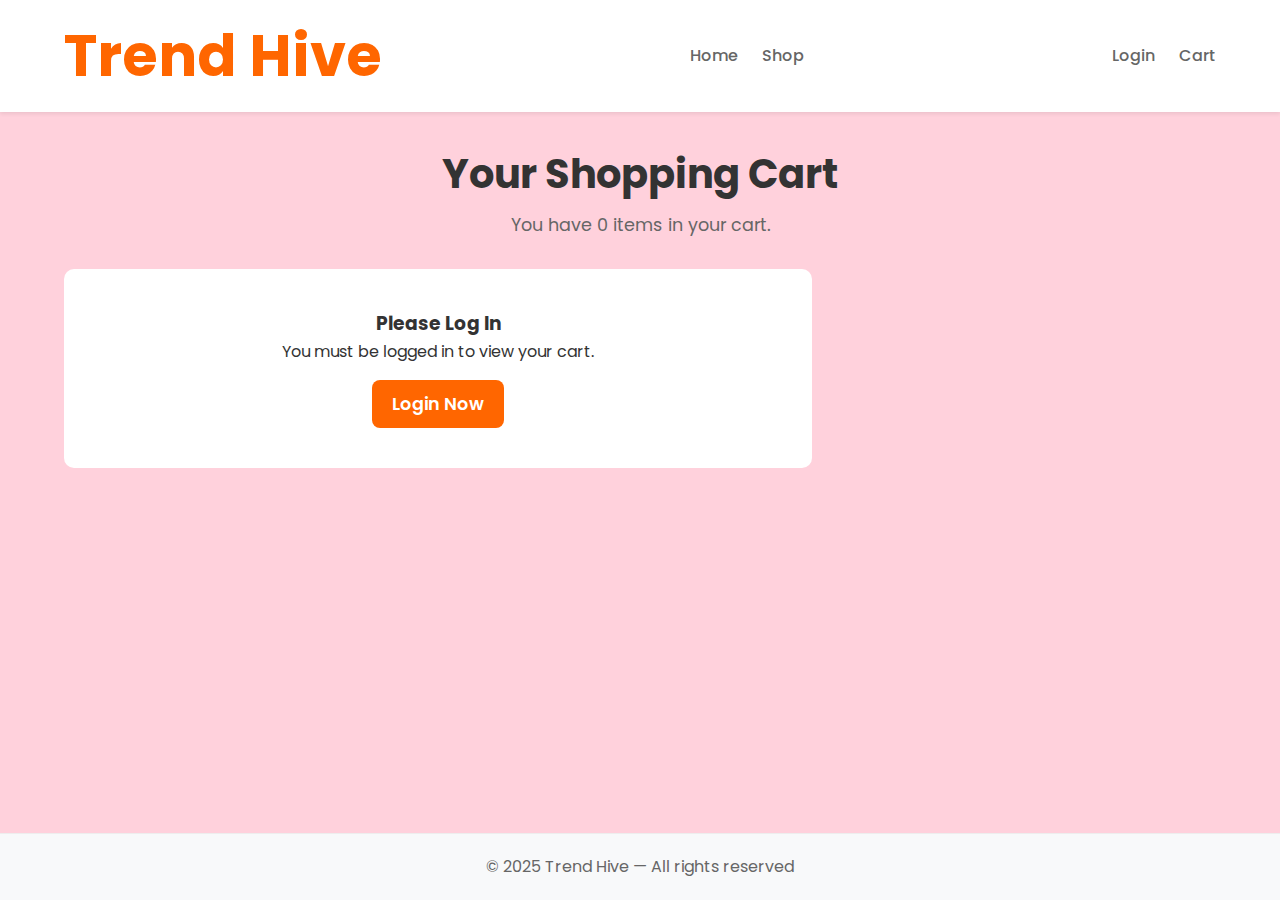
<file: fontendTrendHive/CustomerDashboard/cart.html>
<!DOCTYPE html>
<html lang="en">

<head>
    <meta charset="UTF-8">
    <meta name="viewport" content="width=device-width, initial-scale=1.0">
    <title>Your Shopping Cart - Trend Hive</title>
    <!-- Link to the new cart.css file -->
    <link rel="stylesheet" href="cart.css">
    <!-- Google Fonts for a professional look -->
    <link rel="preconnect" href="https://fonts.googleapis.com">
    <link rel="preconnect" href="https://fonts.gstatic.com" crossorigin>
    <link href="https://fonts.googleapis.com/css2?family=Poppins:wght@400;500;600;700&display=swap" rel="stylesheet">
</head>

<body>
    <div id="toast" aria-live="polite"></div>

    <header>
        <div class="brand">
            <h1><a href="index.html">Trend Hive</a></h1>
        </div>
        <nav class="nav-links">
            <a href="index.html">Home</a>
            <a href="#">Shop</a>
        </nav>
        <div class="header-actions">
            <a href="../Login/C-Login.html" class="nav-link">Login</a>
            <a class="cart-link nav-link" href="cart.html">Cart <span id="cartBadge" class="cart-badge"
                    style="display:none">0</span></a>
        </div>
    </header>

    <main class="container">
        <div class="cart-header">
            <h2>Your Shopping Cart</h2>
            <p>You have <span id="item-count">0</span> items in your cart.</p>
        </div>

        <div class="cart-layout">
            <!-- Cart items will be dynamically inserted here -->
            <div id="cart-items-container" class="cart-items">
                <!-- Loading State/Empty State will be shown here -->
            </div>

            <!-- Cart Summary Section -->
            <div class="cart-summary-card">
                <h3>Order Summary</h3>
                <div class="summary-row">
                    <span>Subtotal</span>
                    <span id="subtotal-amount">₹0.00</span>
                </div>
                <div class="summary-row">
                    <span>Shipping</span>
                    <span>FREE</span>
                </div>
                <div class="summary-total">
                    <span>Total</span>
                    <span id="total-amount">₹0.00</span>
                </div>
                <button class="checkout-btn">Proceed to Payment</button>
            </div>
        </div>
    </main>

    <footer>
        &copy; 2025 Trend Hive — All rights reserved
    </footer>

    <script src="cart.js" defer></script>
</body>

</html>
</file>
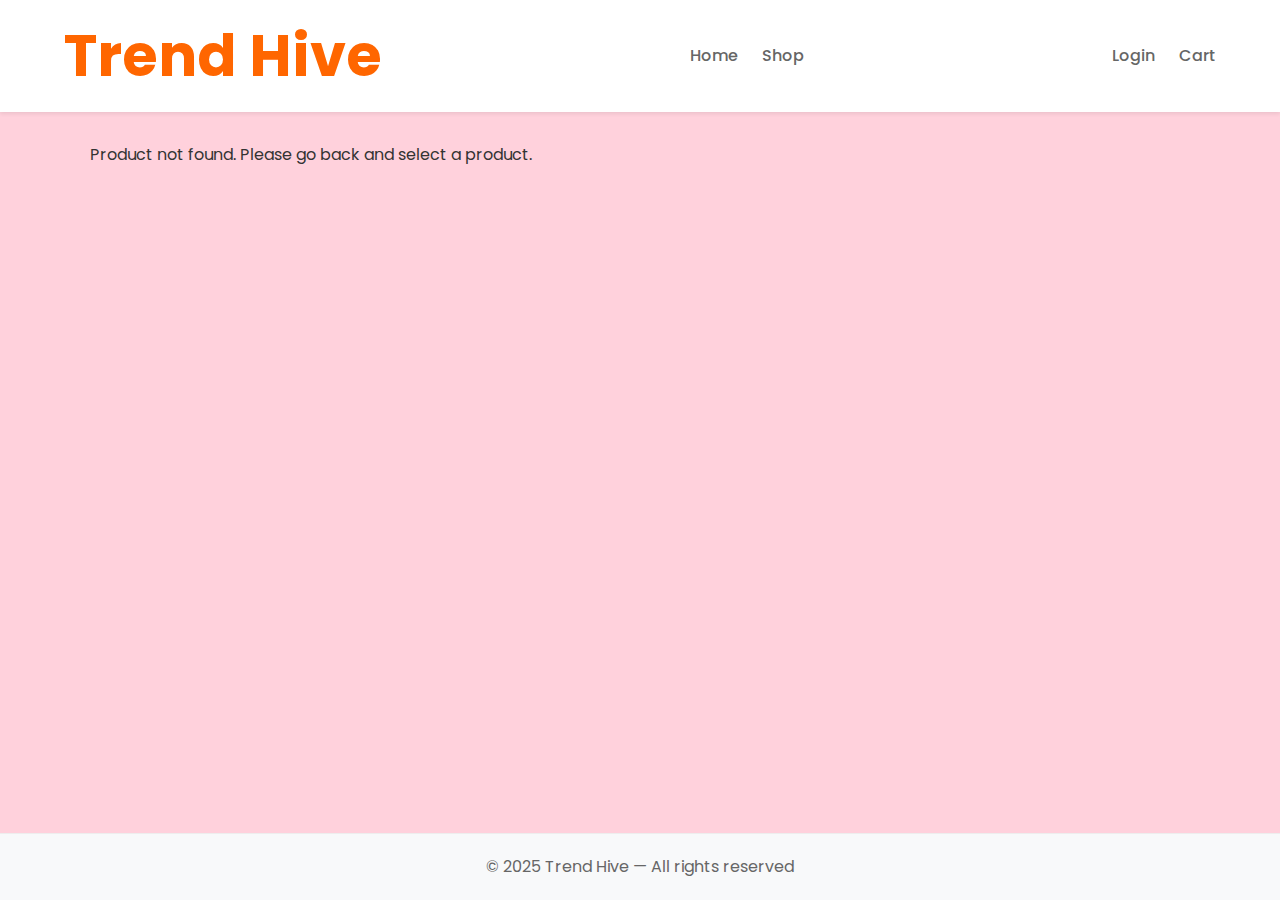
<file: fontendTrendHive/CustomerDashboard/product-detail.html>
<!DOCTYPE html>
<html lang="en">
<head>
    <meta charset="UTF-8">
    <meta name="viewport" content="width=device-width, initial-scale=1.0">
    <title>Product Details - Trend Hive</title>
    <!-- Link to the dedicated CSS file for this page -->
    <link rel="stylesheet" href="product-detail.css">
    <link rel="preconnect" href="https://fonts.googleapis.com">
    <link rel="preconnect" href="https://fonts.gstatic.com" crossorigin>
    <link href="https://fonts.googleapis.com/css2?family=Poppins:wght@400;500;600;700;800&display=swap" rel="stylesheet">
    <!-- Font Awesome for Icons (like cart and buy now buttons) -->
    <link rel="stylesheet" href="https://cdnjs.cloudflare.com/ajax/libs/font-awesome/6.4.0/css/all.min.css">
</head>
<body>
    <div id="toast" aria-live="polite"></div>

    <header>
        <div class="brand">
            <h1><a href="index.html">Trend Hive</a></h1>
        </div>
        <nav class="nav-links">
            <a href="index.html">Home</a>
            <a href="#">Shop</a>
        </nav>
        <div class="header-actions">
            <a href="../Login/C-Login.html" class="nav-link">Login</a>
            <a class="cart-link nav-link" href="cart.html">Cart <span id="cartBadge" class="cart-badge"
                    style="display:none">0</span></a>
        </div>
    </header>

    <main class="container">
        <!-- The JavaScript will inject the entire product layout into this container -->
        <div id="productDetailContainer">
            <p>Loading product details...</p>
        </div>
    </main>
    
    <footer>
        &copy; 2025 Trend Hive — All rights reserved
    </footer>

    <!-- The dedicated JavaScript for this page -->
    <script src="product-detail.js" defer></script>
</body>
</html>
</file>
<file: fontendTrendHive/CustomerDashboard/cart.css>
/* --- General Styles and Variables (Pink/Orange Theme) --- */
:root {
    --primary-color: #ff6600;
    --brand-color: #ff6600;
    --background-color: #ffd1dc;
    --container-bg: #ffffff;
    --card-bg: #fdfdfd;
    --text-color: #333333;
    --light-text-color: #666666;
    --border-color: #eeeeee;
    --shadow-color: rgba(0, 0, 0, 0.08);
    --danger-color: #dc3545;
    --danger-hover-color: #c82333;
}

/* --- Base & Font Styles --- */
* {
    margin: 0;
    padding: 0;
    box-sizing: border-box;
    font-family: 'Poppins', sans-serif;
}

body {
    background-color: var(--background-color);
    color: var(--text-color);
    line-height: 1.6;
    display: flex;
    flex-direction: column;
    min-height: 100vh;
}

/* --- Header --- */
header {
    background-color: var(--container-bg);
    padding: 10px 5%;
    box-shadow: 0 2px 4px var(--shadow-color);
    display: flex;
    justify-content: space-between;
    align-items: center;
    position: sticky;
    top: 0;
    z-index: 1000;
}

.brand h1 a {
    margin: 0;
    color: var(--brand-color);
    font-size: 1.8em;
    font-weight: 700;
    text-decoration: none;
}

.nav-links a, .header-actions .nav-link {
    color: var(--light-text-color);
    text-decoration: none;
    font-weight: 500;
    transition: color 0.3s ease;
    margin-left: 20px;
}

.nav-links a:hover, .header-actions .nav-link:hover {
    color: var(--primary-color);
}

.cart-link {
    position: relative;
    display: inline-flex;
    align-items: center;
}

.cart-badge {
    background-color: var(--primary-color);
    color: white;
    border-radius: 50%;
    padding: 3px 7px;
    font-size: 0.7em;
    position: absolute;
    top: -8px;
    right: -12px;
    min-width: 18px;
    text-align: center;
}

/* --- Main Container & Layout --- */
.container {
    width: 90%;
    max-width: 1200px;
    margin: 30px auto;
    flex-grow: 1;
}

.cart-header {
    text-align: center;
    margin-bottom: 30px;
}

.cart-header h2 {
    font-size: 2.5em;
    font-weight: 700;
    margin-bottom: 5px;
}

.cart-header p {
    font-size: 1.1em;
    color: var(--light-text-color);
}

.cart-layout {
    display: grid;
    grid-template-columns: 2fr 1fr;
    gap: 30px;
    align-items: flex-start;
}

/* --- Cart Item Card Styling --- */
@keyframes fadeIn {
    from { opacity: 0; transform: translateY(10px); }
    to { opacity: 1; transform: translateY(0); }
}

.cart-items {
    display: flex;
    flex-direction: column;
    gap: 20px;
}

.cart-item-card {
    display: flex;
    align-items: center;
    background-color: var(--card-bg);
    padding: 20px;
    border-radius: 10px;
    box-shadow: 0 4px 15px var(--shadow-color);
    animation: fadeIn 0.5s ease-out;
    transition: box-shadow 0.3s ease, transform 0.3s ease;
}

.cart-item-card:hover {
    transform: translateY(-3px);
    box-shadow: 0 6px 20px rgba(0, 0, 0, 0.1);
}

.product-image img {
    width: 100px;
    height: 100px;
    object-fit: cover;
    border-radius: 8px;
    margin-right: 20px;
}

.product-details {
    flex-grow: 1;
}

.product-details h4 {
    font-size: 1.1em;
    font-weight: 600;
    margin: 0 0 5px 0;
}

.product-details .price {
    color: var(--primary-color);
    font-weight: 600;
}

.quantity-control {
    display: flex;
    align-items: center;
    gap: 10px;
    margin-right: 20px;
}

.qty-btn {
    background-color: #f0f0f0;
    border: none;
    border-radius: 50%;
    width: 30px;
    height: 30px;
    font-size: 1.2em;
    font-weight: 600;
    cursor: pointer;
    transition: background-color 0.3s ease, color 0.3s ease;
}

.qty-btn:hover {
    background-color: var(--primary-color);
    color: white;
}

.quantity-control span {
    font-weight: 600;
    min-width: 20px;
    text-align: center;
}

.subtotal {
    font-weight: 600;
    font-size: 1.1em;
    width: 100px;
    text-align: right;
    margin-right: 20px;
}

.remove-btn {
    background: none;
    border: none;
    color: var(--light-text-color);
    font-size: 1.4em;
    cursor: pointer;
    transition: color 0.3s ease, transform 0.2s ease;
}

.remove-btn:hover {
    color: var(--danger-color);
    transform: scale(1.1);
}

/* --- Cart Summary Card --- */
.cart-summary-card {
    background-color: var(--container-bg);
    padding: 25px;
    border-radius: 10px;
    box-shadow: 0 4px 15px var(--shadow-color);
    position: sticky;
    top: 100px; /* Aligns with header height */
}

.cart-summary-card h3 {
    font-size: 1.5em;
    margin-bottom: 20px;
    text-align: center;
    border-bottom: 1px solid var(--border-color);
    padding-bottom: 15px;
}

.summary-row, .summary-total {
    display: flex;
    justify-content: space-between;
    margin-bottom: 15px;
    font-size: 1.05em;
}

.summary-row span:first-child {
    color: var(--light-text-color);
}

.summary-total {
    font-weight: 700;
    font-size: 1.3em;
    margin-top: 20px;
    padding-top: 15px;
    border-top: 1px solid var(--border-color);
}

.checkout-btn {
    background-color: var(--primary-color);
    color: white;
    border: none;
    border-radius: 8px;
    width: 100%;
    padding: 15px;
    font-size: 1.1em;
    font-weight: 600;
    cursor: pointer;
    transition: background-color 0.3s ease, transform 0.2s ease;
}

.checkout-btn:hover {
    background-color: #e65c00;
    transform: translateY(-2px);
}

/* --- Empty/Loading States --- */
.cart-empty, .cart-loading {
    text-align: center;
    padding: 40px;
    background-color: var(--container-bg);
    border-radius: 10px;
}

/* --- Footer --- */
footer {
    text-align: center;
    padding: 20px;
    margin-top: 30px;
    color: var(--light-text-color);
    background-color: #f8f9fa;
    border-top: 1px solid var(--border-color);
}

/* --- Toast Notification --- */
#toast {
    position: fixed;
    top: 20px;
    left: 50%;
    transform: translateX(-50%);
    padding: 12px 25px;
    border-radius: 8px;
    background-color: #333;
    color: white;
    z-index: 1001;
    visibility: hidden;
    opacity: 0;
    transition: opacity 0.3s, visibility 0.3s, top 0.3s;
}

#toast.show {
    visibility: visible;
    opacity: 1;
    top: 40px;
}

#toast.success { background-color: #28a745; }
#toast.error { background-color: var(--danger-color); }


/* --- Responsive Design --- */
@media (max-width: 992px) {
    .cart-layout {
        grid-template-columns: 1fr;
    }
    .cart-summary-card {
        position: static;
        margin-top: 20px;
    }
}

@media (max-width: 768px) {
    header {
        flex-direction: column;
        gap: 10px;
    }
    .cart-item-card {
        flex-direction: column;
        align-items: flex-start;
        text-align: center;
    }
    .product-image {
        width: 100%;
        text-align: center;
    }
    .product-image img {
        margin: 0 auto 15px auto;
    }
    .product-details, .quantity-control, .subtotal, .actions {
        width: 100%;
        text-align: center;
        margin: 5px 0;
    }
    .actions {
        margin-top: 15px;
    }
}
</file>
<file: fontendTrendHive/CustomerDashboard/product-detail.css>
/* --- General Styles and Variables (Pink/Orange Theme) --- */
:root {
    --primary-color: #ff6600;
    --brand-color: #ff6600;
    --background-color: #ffd1dc;
    --container-bg: #ffffff;
    --text-color: #333333;
    --light-text-color: #666666;
    --border-color: #eeeeee;
    --shadow-color: rgba(0, 0, 0, 0.08);
    --danger-color: #dc3545;
    --success-color: #28a745;
}

/* --- Base & Font Styles --- */
* {
    margin: 0;
    padding: 0;
    box-sizing: border-box;
    font-family: 'Poppins', sans-serif;
}

body {
    background-color: var(--background-color);
    color: var(--text-color);
    line-height: 1.6;
    display: flex;
    flex-direction: column;
    min-height: 100vh;
}

/* --- Header --- */
header {
    background-color: var(--container-bg);
    padding: 10px 5%;
    box-shadow: 0 2px 4px var(--shadow-color);
    display: flex;
    justify-content: space-between;
    align-items: center;
    position: sticky;
    top: 0;
    z-index: 1000;
}

.brand h1 a {
    margin: 0;
    color: var(--brand-color);
    font-size: 1.8em;
    font-weight: 700;
    text-decoration: none;
}

.nav-links a, .header-actions .nav-link {
    color: var(--light-text-color);
    text-decoration: none;
    font-weight: 500;
    transition: color 0.3s ease;
    margin-left: 20px;
}

.nav-links a:hover, .header-actions .nav-link:hover {
    color: var(--primary-color);
}

.cart-link {
    position: relative;
    display: inline-flex;
    align-items: center;
}

.cart-badge {
    background-color: var(--primary-color);
    color: white;
    border-radius: 50%;
    padding: 3px 7px;
    font-size: 0.7em;
    position: absolute;
    top: -8px;
    right: -12px;
    min-width: 18px;
    text-align: center;
}

/* --- Main Container & Back Button --- */
.container {
    width: 90%;
    max-width: 1100px;
    margin: 30px auto;
    flex-grow: 1;
}

/* --- Product Detail Card (Improved Layout) --- */
@keyframes fadeIn {
    from { opacity: 0; transform: translateY(15px); }
    to { opacity: 1; transform: translateY(0); }
}

.product-detail-layout {
    display: grid;
    grid-template-columns: 0.8fr 1.2fr;
    gap: 50px;
    background-color: var(--container-bg);
    padding: 40px;
    border-radius: 12px;
    box-shadow: 0 6px 25px var(--shadow-color);
    animation: fadeIn 0.6s ease-out;
    align-items: center;
}

.product-image-gallery img {
    width: 100%;
    height: auto;
    max-height: 400px;
    object-fit: contain;
    border-radius: 8px;
}

.product-info h1 {
    font-size: 2.2em;
    font-weight: 700;
    margin-bottom: 20px; /* Adjusted margin */
    line-height: 1.3;
}

.product-info .price {
    font-size: 1.8em;
    font-weight: 600;
    color: var(--primary-color);
    margin-bottom: 25px;
}

.product-info .description {
    font-size: 1em;
    margin-bottom: 30px;
    color: var(--light-text-color);
}

/* --- Information Labels & Structure (MODIFIED) --- */
/* Flex properties are removed to allow vertical stacking */

.product-info h1::before {
    content: 'PRODUCT';
    display: block; /* Stacks the label above the name */
    font-size: 0.8em;
    font-weight: 600;
    color: var(--light-text-color);
    margin-bottom: 5px; /* Space between label and name */
    text-transform: uppercase;
    letter-spacing: 0.5px;
}

.product-info .price::before {
    content: 'PRICE';
    display: block; /* Stacks the label above the price */
    font-size: 0.8em;
    font-weight: 600;
    color: var(--light-text-color);
    margin-bottom: 5px; /* Space between label and price */
    text-transform: uppercase;
    letter-spacing: 0.5px;
}

.product-info .description::before {
    content: 'Details';
    display: block;
    font-size: 1.2em;
    font-weight: 700;
    margin-bottom: 8px;
    padding-bottom: 5px;
    border-bottom: 1px solid var(--border-color);
    color: var(--text-color);
}

.availability {
    font-weight: 500;
    margin-bottom: 30px;
    display: inline-block;
    padding: 5px 10px;
    border-radius: 5px;
    font-size: 0.9em;
}

.in-stock {
    color: #28a745;
    background-color: #e9f7ef;
}

.out-of-stock {
    color: #dc3545;
    background-color: #fceaea;
}

.purchase-actions {
    display: none; /* This hides the entire Add to Cart and quantity section */
    gap: 15px;
    align-items: center;
    border-top: 1px solid var(--border-color);
    padding-top: 25px;
}

.quantity-selector {
    display: flex;
    align-items: center;
    border: 1px solid var(--border-color);
    border-radius: 8px;
}

.qty-btn {
    background: none;
    border: none;
    font-size: 1.2em;
    font-weight: 600;
    padding: 10px 15px;
    cursor: pointer;
    color: var(--light-text-color);
    transition: background-color 0.2s;
}

.qty-btn:hover {
    background-color: #f7f7f7;
}

#quantity-input {
    width: 45px;
    text-align: center;
    font-size: 1.1em;
    font-weight: 600;
    border: none;
    border-left: 1px solid var(--border-color);
    border-right: 1px solid var(--border-color);
    padding: 10px 0;
    -moz-appearance: textfield; /* Firefox */
}
input[type=number]::-webkit-inner-spin-button, 
input[type=number]::-webkit-outer-spin-button { 
    -webkit-appearance: none; 
    margin: 0; 
}

.add-to-cart-btn {
    flex-grow: 1;
    background-color: var(--primary-color);
    color: white;
    border: none;
    border-radius: 8px;
    padding: 14px 20px;
    font-size: 1em;
    font-weight: 600;
    cursor: pointer;
    transition: background-color 0.3s ease, transform 0.2s ease;
    text-align: center;
}

.add-to-cart-btn:hover {
    background-color: #e65c00;
    transform: translateY(-2px);
}

.add-to-cart-btn:disabled {
    background-color: #cccccc;
    cursor: not-allowed;
    transform: none;
}

/* --- Footer --- */
footer {
    text-align: center;
    padding: 20px;
    margin-top: 30px;
    color: var(--light-text-color);
    background-color: #f8f9fa;
    border-top: 1px solid var(--border-color);
}


/* --- Toast Notification --- */
#toast {
    position: fixed;
    top: 20px;
    left: 50%;
    transform: translateX(-50%);
    padding: 12px 25px;
    border-radius: 8px;
    background-color: #333;
    color: white;
    z-index: 1001;
    visibility: hidden;
    opacity: 0;
    transition: opacity 0.3s, visibility 0.3s, top 0.3s;
}

#toast.show {
    visibility: visible;
    opacity: 1;
    top: 40px;
}

#toast.success { background-color: var(--success-color); }
#toast.error { background-color: var(--danger-color); }

/* --- Responsive Design --- */
@media (max-width: 992px) {
    .product-detail-layout {
        grid-template-columns: 1fr;
        gap: 30px;
        padding: 30px;
    }
    .product-image-gallery {
        text-align: center;
    }
    .product-image-gallery img {
        max-height: 350px;
    }
}

@media (max-width: 768px) {
    header {
        flex-direction: column;
        gap: 10px;
        padding: 15px 5%;
    }
    .product-info h1 {
        font-size: 2em;
    }
    .product-info .price {
        font-size: 1.8em;
    }
    .purchase-actions {
        flex-direction: column;
        align-items: stretch;
    }
}
</file>
